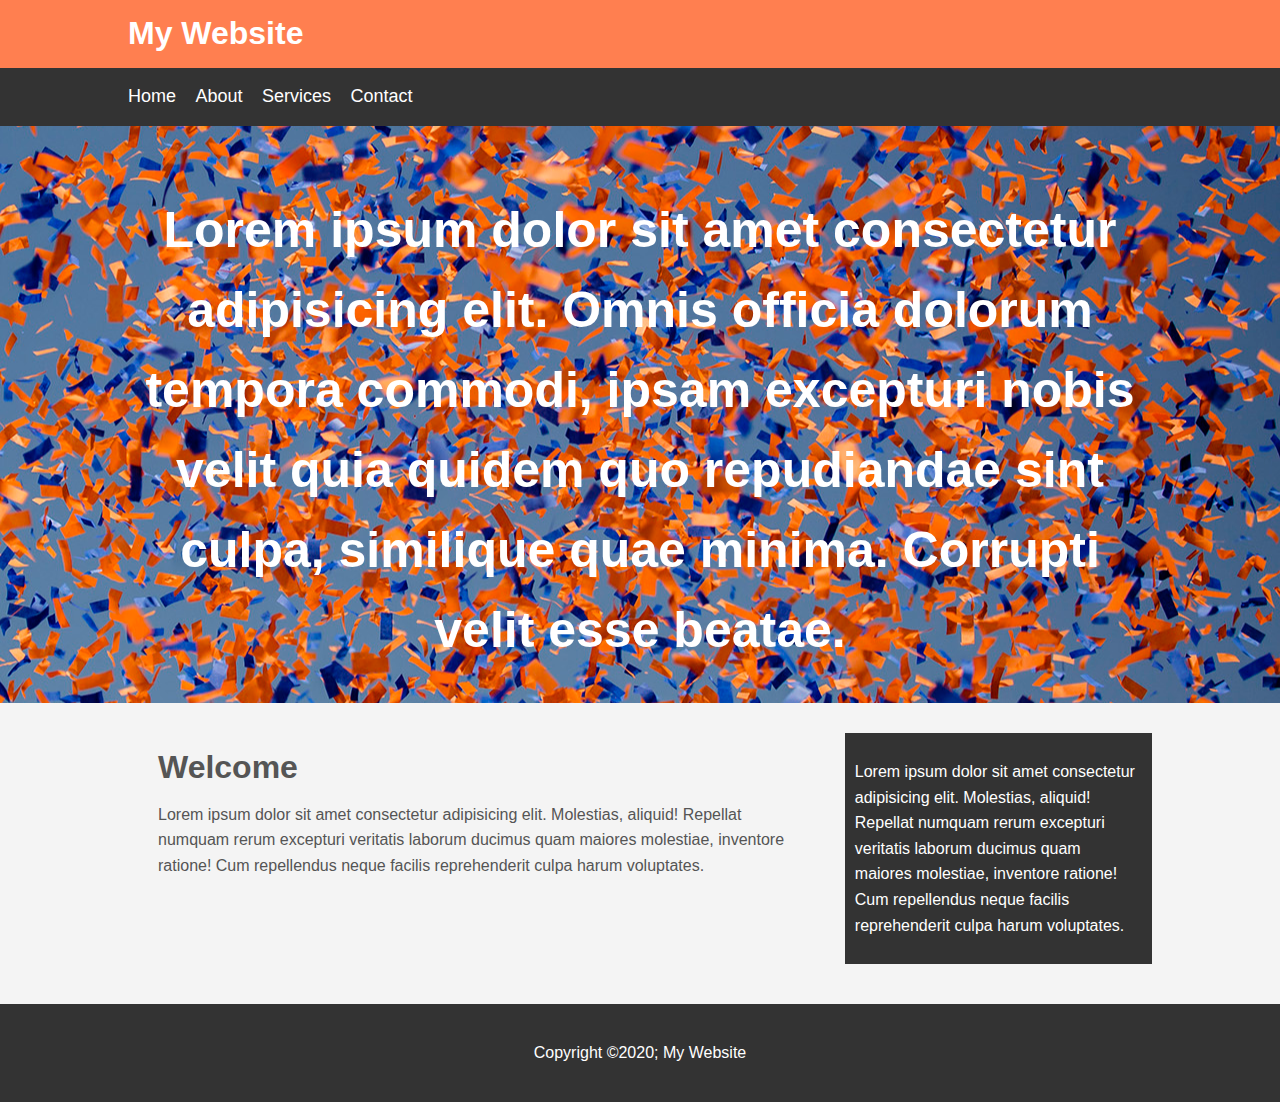
<file: index.html>
<!DOCTYPE html>
<html lang="en">
<head>
    <meta charset="UTF-8">
    <meta name="viewport" content="width=device-width, initial-scale=1.0">
    <title>My Website</title>
    <link rel="stylesheet" type="text/css" href="css/style.css">
</head>
<body>
    <header id="main-header">
        <div class="container"> 
            <h1>My Website</h1>
        </div>
    </header>

    <nav id="navbar">
        <div class="container"> 
            <ul>
                <li><a href="#">Home</a></li>
                <li><a href="#">About</a></li>
                <li><a href="#">Services</a></li>
                <li><a href="#">Contact</a></li>
            </ul>
        </div>
    </nav>

    <section id="showcase">
        <div class="container">
            <h1>
                Lorem ipsum dolor sit amet consectetur adipisicing elit. Omnis officia dolorum tempora commodi, ipsam excepturi nobis velit quia quidem quo repudiandae sint culpa, similique quae minima. Corrupti velit esse beatae.
            </h1>
        </div> 
    </section>

    <div class="container">
        <section id="main">
            <h1>Welcome</h1>
            <p>
                Lorem ipsum dolor sit amet consectetur adipisicing elit. Molestias, aliquid! Repellat numquam rerum excepturi veritatis laborum ducimus quam maiores molestiae, inventore ratione! Cum repellendus neque facilis reprehenderit culpa harum voluptates.
            </p>
        </section>
        <aside id="sidebar">
            <p>
                Lorem ipsum dolor sit amet consectetur adipisicing elit. Molestias, aliquid! Repellat numquam rerum excepturi veritatis laborum ducimus quam maiores molestiae, inventore ratione! Cum repellendus neque facilis reprehenderit culpa harum voluptates.
            </p>
        </aside>
    </div>

    <footer id="main-footer">
        <p>Copyright &copy;2020; My Website</p>
    </footer>
    
</body>
</html>
</file>
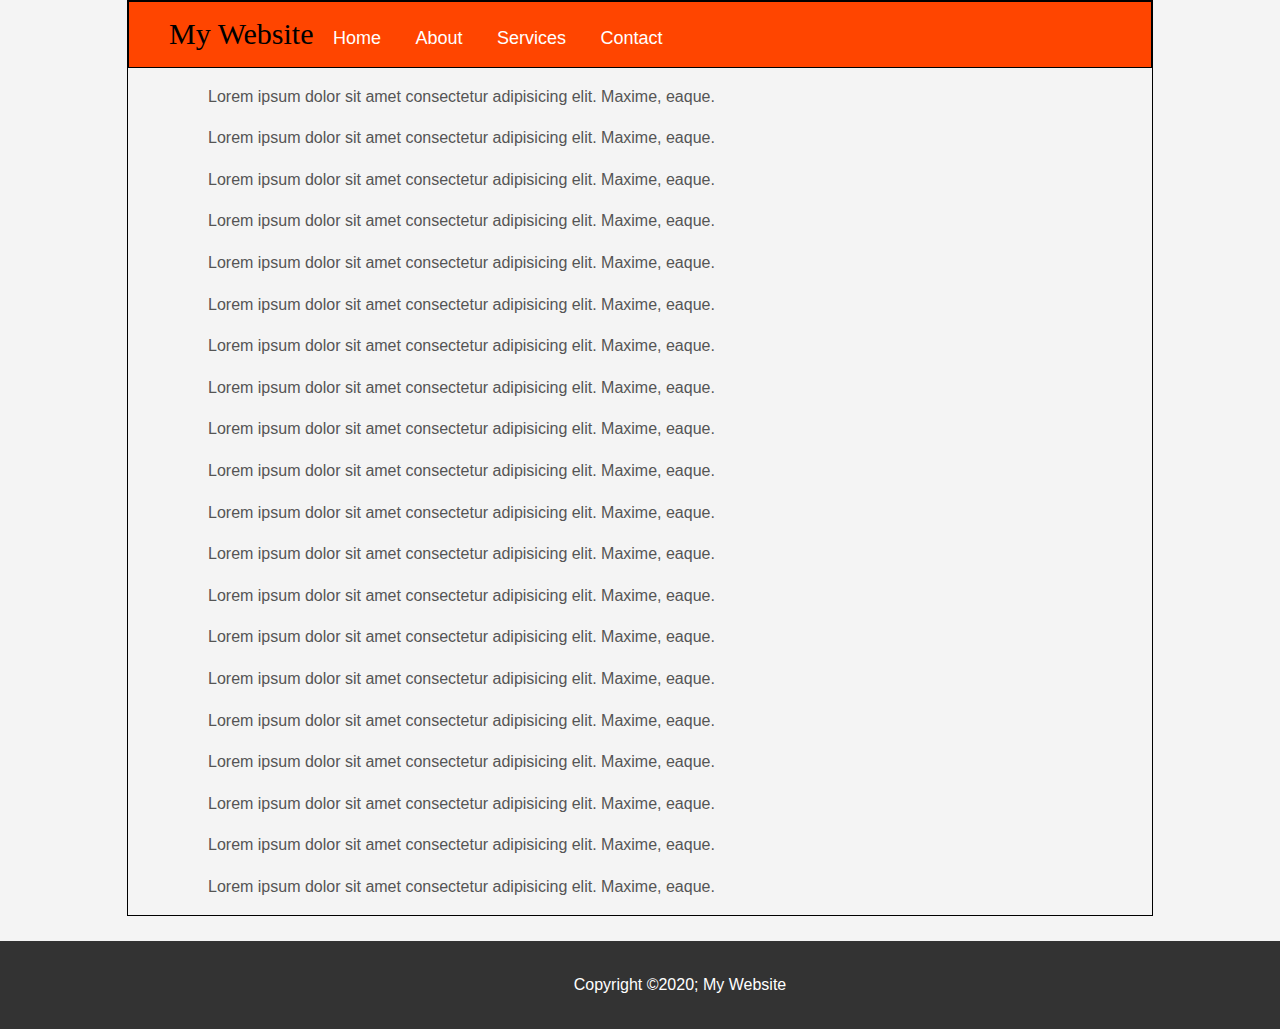
<file: response/layout.html>
<!DOCTYPE html>
<html lang="en">
<head>
    <meta charset="UTF-8">
    <meta name="viewport" content="width=device-width, initial-scale=1.0">
    <title>Responsive page</title>
    <link rel="stylesheet" href="layout.css">
</head>
<body>
    <div class="container">
        <header> 
            <nav id="navbar">
                <div > 
                    
                    <ul>
                        <li>My Website</li>
                        <li><a href="#">Home</a></li>
                        <li><a href="#">About</a></li>
                        <li><a href="#">Services</a></li>
                        <li><a href="#">Contact</a></li>
                    </ul>
                </div>
            </nav>
        </header>
        <div id="lorem">
            <p>Lorem ipsum dolor sit amet consectetur adipisicing elit. Maxime, eaque.</p>
            <p>Lorem ipsum dolor sit amet consectetur adipisicing elit. Maxime, eaque.</p>
            <p>Lorem ipsum dolor sit amet consectetur adipisicing elit. Maxime, eaque.</p>
            <p>Lorem ipsum dolor sit amet consectetur adipisicing elit. Maxime, eaque.</p>
            <p>Lorem ipsum dolor sit amet consectetur adipisicing elit. Maxime, eaque.</p>
            <p>Lorem ipsum dolor sit amet consectetur adipisicing elit. Maxime, eaque.</p>
            <p>Lorem ipsum dolor sit amet consectetur adipisicing elit. Maxime, eaque.</p>
            <p>Lorem ipsum dolor sit amet consectetur adipisicing elit. Maxime, eaque.</p>
            <p>Lorem ipsum dolor sit amet consectetur adipisicing elit. Maxime, eaque.</p>
            <p>Lorem ipsum dolor sit amet consectetur adipisicing elit. Maxime, eaque.</p>
            <p>Lorem ipsum dolor sit amet consectetur adipisicing elit. Maxime, eaque.</p>
            <p>Lorem ipsum dolor sit amet consectetur adipisicing elit. Maxime, eaque.</p>
            <p>Lorem ipsum dolor sit amet consectetur adipisicing elit. Maxime, eaque.</p>
            <p>Lorem ipsum dolor sit amet consectetur adipisicing elit. Maxime, eaque.</p>
            <p>Lorem ipsum dolor sit amet consectetur adipisicing elit. Maxime, eaque.</p>
            <p>Lorem ipsum dolor sit amet consectetur adipisicing elit. Maxime, eaque.</p>
            <p>Lorem ipsum dolor sit amet consectetur adipisicing elit. Maxime, eaque.</p>
            <p>Lorem ipsum dolor sit amet consectetur adipisicing elit. Maxime, eaque.</p>
            <p>Lorem ipsum dolor sit amet consectetur adipisicing elit. Maxime, eaque.</p>
            <p>Lorem ipsum dolor sit amet consectetur adipisicing elit. Maxime, eaque.</p>
        </div>
    </div>
    <div id="main-footer">
        <footer>
            <p>Copyright &copy;2020; My Website</p>
        </footer>
    </div>
   
   
</body>
</html>
</file>
<file: css/style.css>
body{
    background-color:#f4f4f4;
    color:#555;
    font-family: Arial, Helvetica, sans-serif;
    font-size: 16px;
    line-height: 1.6em;
    margin:0;

}

.container{
    width: 80%;
    margin: auto;
    overflow: hidden;
}

#main-header{
    background-color: coral;
    color: #fff;
}

#navbar{
    background-color: #333;
    color:#fff;
}

#navbar ul{
    padding:0;
    list-style: none;
    
}
#navbar li{
    display: inline;
}

#navbar a{
    color: #fff;
    text-decoration: none;
    font-size:18px;
    padding-right:15px;
}

#showcase{
   background-image: url('../img/gids.jpg'); 
   background-position: center right;
   min-height: 300px;
   margin-bottom: 30px;
   text-align: center;

}
 
#showcase h1{
    color:#fff;
    font-size: 50px;
    line-height: 1.6em;
    padding-top: 30px;
}

#main{
    float: left;
    width: 70%;
    padding: 0 30px;
    box-sizing: border-box;
}

#sidebar{
    float:right;
    width: 30%;
    background: #333;
    color: #fff;
    padding: 10px;
    box-sizing: border-box;
}

#main-footer{
    background: #333;
    color: #fff;
    text-align: center;
    padding: 20px;
    margin-top: 40px;
}

@media(max-width:600px){
    #main{
        width:100%;
        float: none;
    }

    #sidebar{
        width:100%;
        float: none;
    }
}
</file>
<file: response/layout.css>
body{
    background-color:#f4f4f4;
    color:#555;
    font-family: Arial, Helvetica, sans-serif;
    font-size: 16px;
    line-height: 1.6em;
    margin:0;

}
.container{
    width: 80%;
    margin: auto ;
    overflow: hidden;
    border-width: 3px;
    border:1px solid #000;
   

}
#lorem {
  
    overflow: scroll;
}

 p{
    padding-right: 0px;
    margin-left: 80px;  
   
    
}

#navbar li:nth-child(1){
    font-weight: 500;
    font-size:30px;
    color: black;
    font-family: Tahoma;
}

#navbar ul{
    padding-top: 19px;
    padding-bottom: 15px;
    list-style: none;
    background-color: orangered;
    border:1px solid #000;
    margin: auto;
   
    transition: none;
}

#navbar li{
    display: inline;
    padding-right:15px;
    
}

#navbar a{
    color: #fff;
    text-decoration: none;
    font-size:18px;
    padding-right:15px;
    
}
#main-footer{
    background: #333;
    color: #fff;
    text-align: center;
    padding: 15px;
    margin-top: 25px;
}

@media (min-width:300px )and (max-width:800px){
    #navbar ul  {
        width: 8%;
        float: none;
        height: 100%;
        /* margin: auto; */
    }
    
}
</file>
